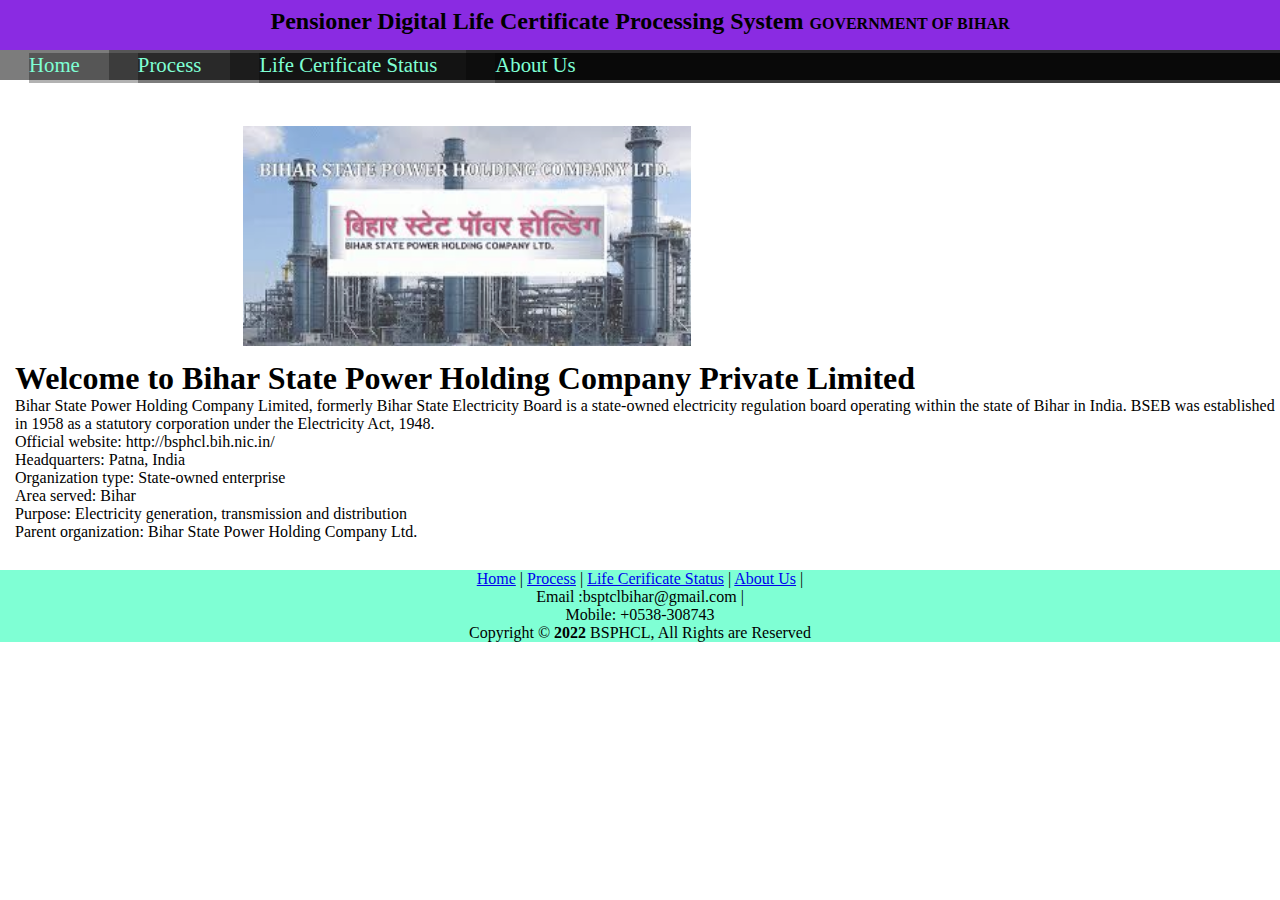
<file: index.html>
<!DOCTYPE html>
<html lang="en">
<head>
    <meta charset="UTF-8">
    <meta http-equiv="X-UA-Compatible" content="IE=edge">
    <meta name="viewport" content="width=device-width, initial-scale=1.0">
    <title>BSPTC Ltd</title>

    <link rel="stylesheet" href="pension.css">

    
</head>
<body>
   
        <h1 class="heading">
            <font face="tahoma" size="5" >Pensioner Digital Life Certificate Processing System
            </font>
            <font face="tahoma" size="3" >GOVERNMENT OF BIHAR</font>
        </h1>
        
        
        <nav id="navbar">
            
            <ul class="navbar-nav me-auto mb-2 mb-lg-0">
                <li class="nav-item">
                  <a class="nav-link active" aria-current="page" href="index.html">Home</a>
                </li>
                <li class="nav-item">
                  <a class="nav-link" href="pension.html">Process </a>
                </li>
                <li class="nav-item">
                    <a class="nav-link" href="customer.php">Life Cerificate Status </a>
                  </li>   
                  <li class="nav-item">
                    <a class="nav-link" href="about.html">About Us </a>
                  </li>
              </ul>
           
    </nav> 
   
   <br></br>

   <img src="bsptcl.jpg" style="
   width:35%;
   height: 25%;
   z-index: -1;
   opacity: 0.8;
   margin-left: 19%;
   ">
   <div style="float: right;margin-left: 15px">
   <h1 >Welcome to  Bihar State Power Holding Company Private Limited</h1>
   <p style="text-align:left; ;">Bihar State Power Holding Company Limited, formerly Bihar State Electricity Board is a state-owned electricity regulation board operating within the state of Bihar in India. BSEB was established in 1958 as a statutory corporation under the Electricity Act, 1948.<br>
    Official website: http://bsphcl.bih.nic.in/<br>
    Headquarters: Patna, India<br>
    Organization type: State-owned enterprise<br>
    Area served: Bihar<br>
    Purpose: Electricity generation, transmission and distribution<br>
    Parent organization: Bihar State Power Holding Company Ltd.
    </p></div>

    <br><br>
    <footer style=" text-align: center; margin-top: 15%; background-color: aquamarine;">
        <p >
          <a href="home.html" >Home</a> | <a href="pension.html" >Process</a> |   <a href="customer.php" >Life Cerificate Status</a> | <a href="about.html" >About Us</a> | <br>Email :bsptclbihar@gmail.com |<br> Mobile: +0538-308743<br>
          <div id="copy">Copyright © <b>2022</b> BSPHCL, All Rights are Reserved</div>
                    </div>
                    <div class="rightBox">
                    <div id="counter"></div>
                  </div>
                    <div class="clear"></div></div>
        </p>
    </footer>
</body>
</html>
</file>
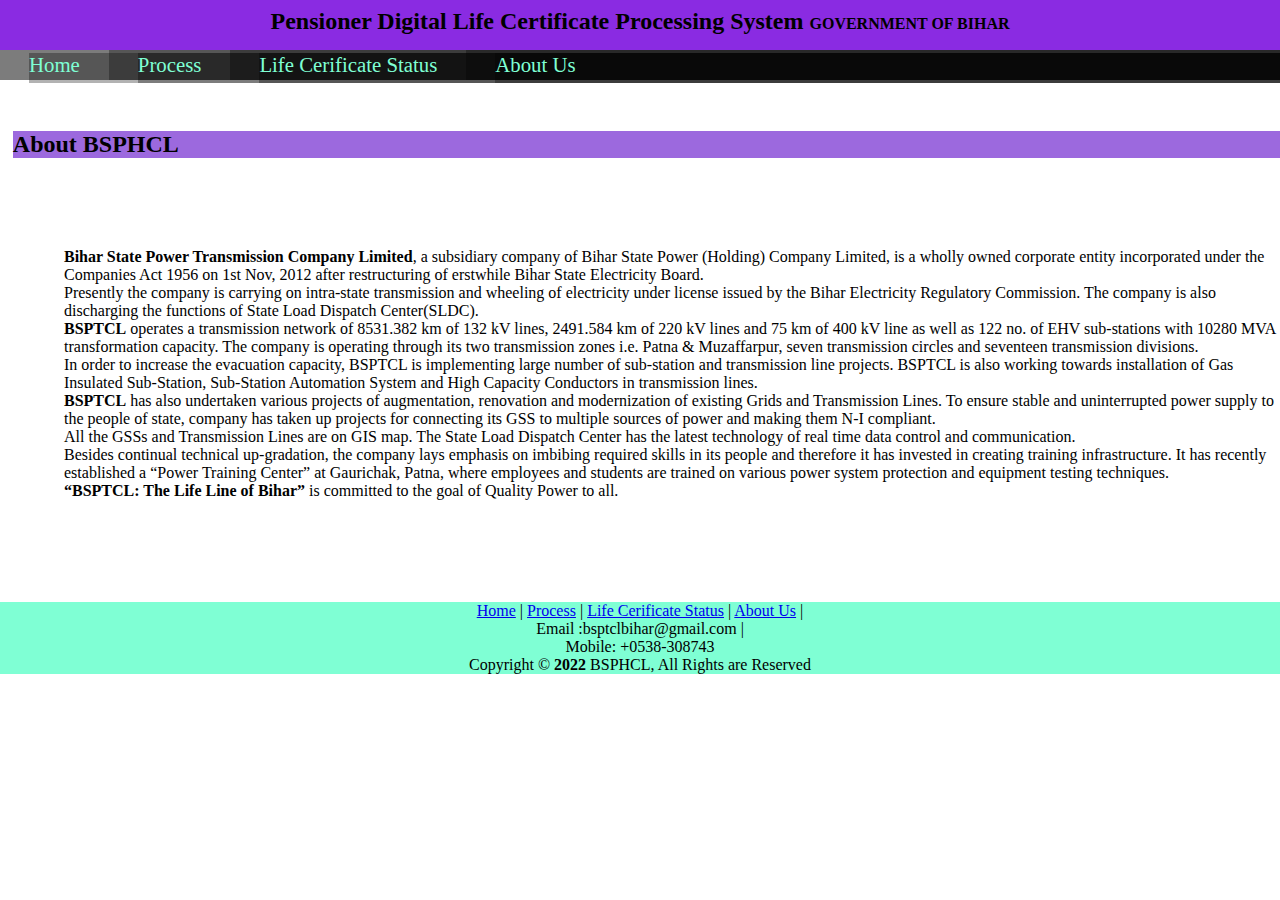
<file: about.html>
<!DOCTYPE html>
<html lang="en">
<head>
    <meta charset="UTF-8">
    <meta http-equiv="X-UA-Compatible" content="IE=edge">
    <meta name="viewport" content="width=device-width, initial-scale=1.0">
    <title>About Us</title>
    <link rel="stylesheet" href="pension.css">
</head>
<body>

  <h1 class="heading">
    <font face="tahoma" size="5" >Pensioner Digital Life Certificate Processing System
    </font>
    <font face="tahoma" size="3" >GOVERNMENT OF BIHAR</font>
</h1>


    <header>
        <nav id="navbar">
            
            <ul class="navbar-nav me-auto mb-2 mb-lg-0">
                <li class="nav-item">
                  <a class="nav-link active" aria-current="page" href="index.html">Home</a>
                </li>
                <li class="nav-item">
                  <a class="nav-link" href="pension.html">Process </a>
                </li>
                <li class="nav-item">
                    <a class="nav-link" href="customer.php">Life Cerificate Status</a>
                  </li>   
                  <li class="nav-item">
                    <a class="nav-link" href="about.html">About Us </a>
                  </li>
              </ul>
           
    </nav> 
    </header>
    <p>

        <h2 style="margin-left: 1%;margin-top: 4%; background-color: rgb(156, 105, 222);">About BSPHCL</h2>
        <div class="inContainerBg" style="margin-left:5%; margin-top: 7%;"  >
            <p><strong>Bihar State Power Transmission Company Limited</strong>, a subsidiary company of Bihar State Power (Holding) Company Limited, is a wholly owned corporate entity incorporated under the Companies Act 1956 on 1st Nov, 2012 after restructuring of erstwhile Bihar State Electricity Board.</p>
<p>Presently the company is carrying on intra-state transmission and wheeling of electricity under license issued by the Bihar Electricity Regulatory Commission. The company is also discharging the functions of State Load Dispatch Center(SLDC).</p>
<p><strong>BSPTCL</strong> operates a transmission network of 8531.382 km of 132 kV lines, 2491.584 km of 220 kV lines and 75 km of 400 kV line as well as 122 no. of EHV sub-stations with 10280 MVA transformation capacity. The company is operating through its two transmission zones i.e. Patna &amp; Muzaffarpur, seven transmission circles and seventeen transmission divisions.</p>
<p>In order to increase the evacuation capacity, BSPTCL is implementing large number of sub-station and transmission line projects. BSPTCL is also working towards installation of Gas Insulated Sub-Station, Sub-Station Automation System and High Capacity Conductors in transmission lines.</p>
<p><strong>BSPTCL</strong> has also undertaken various projects of augmentation, renovation and modernization of existing Grids and Transmission Lines. To ensure stable and uninterrupted power supply to the people of state, company has taken up projects for connecting its GSS to multiple sources of power and making them N-I compliant.</p>
<p>All the GSSs and Transmission Lines are on GIS map. The State Load Dispatch Center has the latest technology of real time data control and communication.</p>
            <p>Besides continual technical up-gradation, the company lays emphasis on imbibing required skills in its people and therefore it has invested in creating training infrastructure. It has recently established a “Power Training Center” at Gaurichak, Patna, where employees and students are trained on various power system protection and equipment testing techniques.</p>
            <p><strong>“BSPTCL: The Life Line of Bihar”</strong> is committed to the goal of Quality Power to all.</p>

            <div class="clear"></div>
          </div>



        <footer style="text-align:center; margin-top: 8%; background-color: aquamarine;">
           
          
            <p >
              <a href="home.html" >Home</a> | <a href="pension.html" >Process</a> |   <a href="customer.php" >Life Cerificate Status</a> | <a href="about.html" >About Us</a> | <br>Email :bsptclbihar@gmail.com |<br> Mobile: +0538-308743<br>
              <div id="copy">Copyright © <b>2022</b> BSPHCL, All Rights are Reserved</div>
                        </div>
                        <div class="rightBox">
                        <div id="counter"></div>
                      </div>
                        <div class="clear"></div></div>
            </p>
        </footer>
    </p>

    </p>
</body>
</html>
</file>
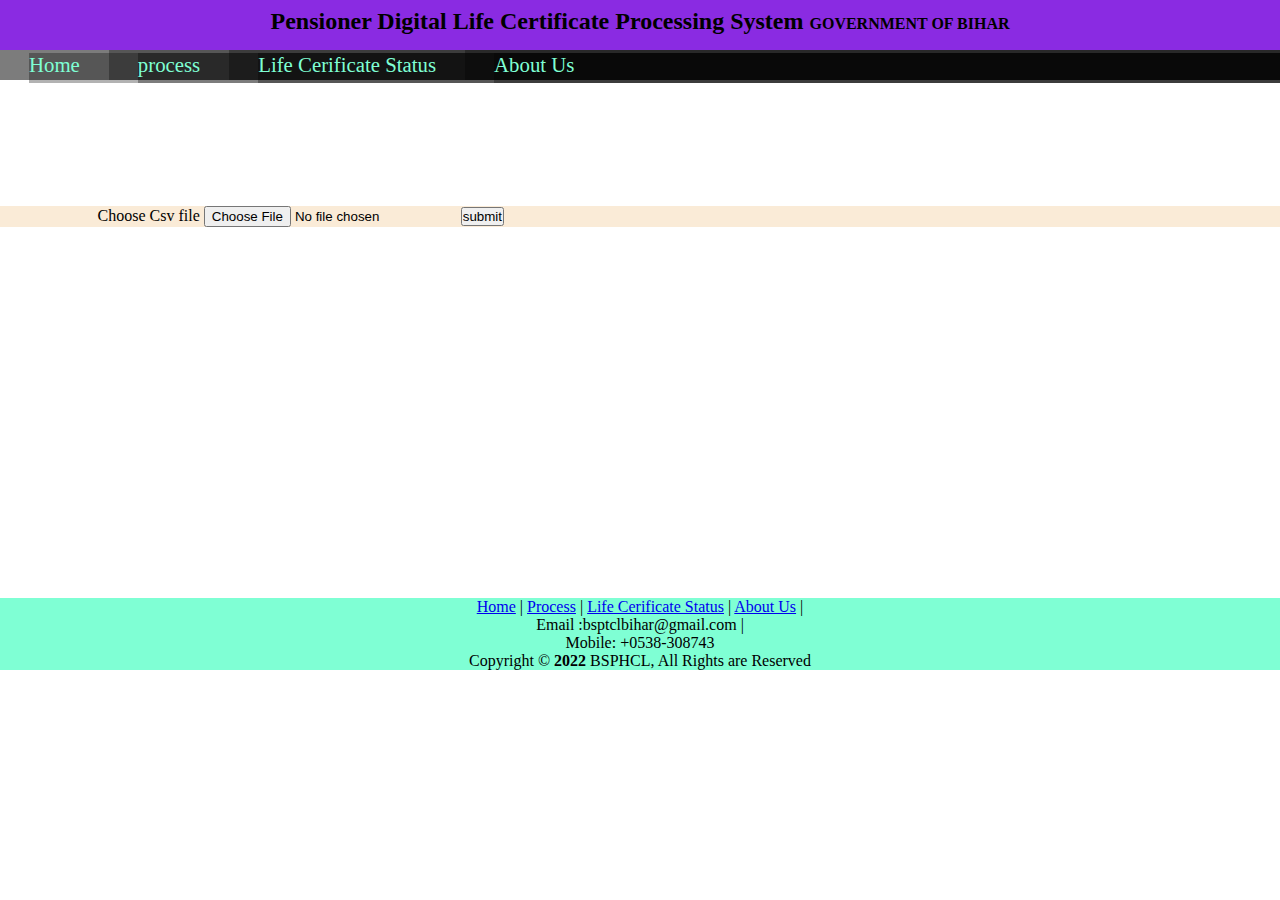
<file: pension.html>
<!DOCTYPE html>
<html lang="en">
<head>
    <meta charset="UTF-8">
    <meta http-equiv="X-UA-Compatible" content="IE=edge">
    <meta name="viewport" content="width=device-width, initial-scale=1.0">
    <title>Admin upload</title>
    <link rel="stylesheet" href="pension.css">
</head>
<body>
     
         
        <h1 class="heading">
            <font face="tahoma" size="5" >Pensioner Digital Life Certificate Processing System
            </font>
            <font face="tahoma" size="3" >GOVERNMENT OF BIHAR</font>
        </h1>
        
        
        <nav id="navbar">
            
            <ul class="navbar-nav me-auto mb-2 mb-lg-0">
                <li class="nav-item">
                  <a class="nav-link active" aria-current="page" href="index.html">Home</a>
                </li>
                <li class="nav-item">
                  <a class="nav-link" href="pension.html">process</a>
                </li>
                <li class="nav-item">
                    <a class="nav-link" href="customer.php">Life Cerificate Status </a>
                  </li>   
                  <li class="nav-item">
                    <a class="nav-link" href="about.html">About Us </a>
                  </li>
              </ul>
           
    </nav> 
   
   <br></br>

    <form action="process.php" method="post" name="upload" enctype="multipart/form-data">
        <div style="text-align:center; margin-top:7%;margin-left:-53%; background-color: antiquewhite;">
            <label>Choose Csv file </label>
            <input type="file" name="file" accept=".csv">
            <button type="submit" name="import">submit</button>
             </div>
         </form>

         
         <footer style="text-align:center; margin-top: 29%; background-color: aquamarine;">
           
            <p >
              <a href="home.html" >Home</a> | <a href="pension.html" >Process</a> |   <a href="customer.php" >Life Cerificate Status</a> | <a href="about.html" >About Us</a> | <br>Email :bsptclbihar@gmail.com |<br> Mobile: +0538-308743<br>
              <div id="copy">Copyright © <b>2022</b> BSPHCL, All Rights are Reserved</div>
                        </div>
                        <div class="rightBox">
                        <div id="counter"></div>
                      </div>
                        <div class="clear"></div></div>
            </p>
        </footer>
</body>
</html>
</file>
<file: pension.css>
*{
    /* background-color: rgb(235, 237, 243); */
    margin: 0%;
    padding: 0%;
    
}

/* navigation bar */
#navbar{
    display: flex;
    /* align-items: center; */
}


img{
    margin: 10px 45px;
    height: 60px;
    background-color: blueviolet;
}

#navbar{
    position: relative;
}

#navbar ::before{
content: "";
background-color: black;
position: absolute;
height: 100%;
width: 100%;
z-index: -1;
opacity: 0.3;
}

#navbar ul{
    display: flex;
}

#navbar ul li{
    list-style: none;
    font-size: 1.3rem;
}

#navbar ul li a{
    display: block;
    border-radius: 20px;
    padding: 3px 29px;
    text-decoration: none;
    color: aquamarine;
}

#navbar ul li a:hover{
    color: blue;
    background-color: aliceblue;
}

.heading{
    margin: 0%;
    padding: 0%;
    text-align: center;
    height: 50px;
    background-color: blueviolet;
}
















/* div{
    text-align: center;
    margin:21px 20px 9px;
    padding: 11px;
    box-sizing: border-box ;
    color: rgba(0, 0, 0, 0.963);
    
} */
</file>
